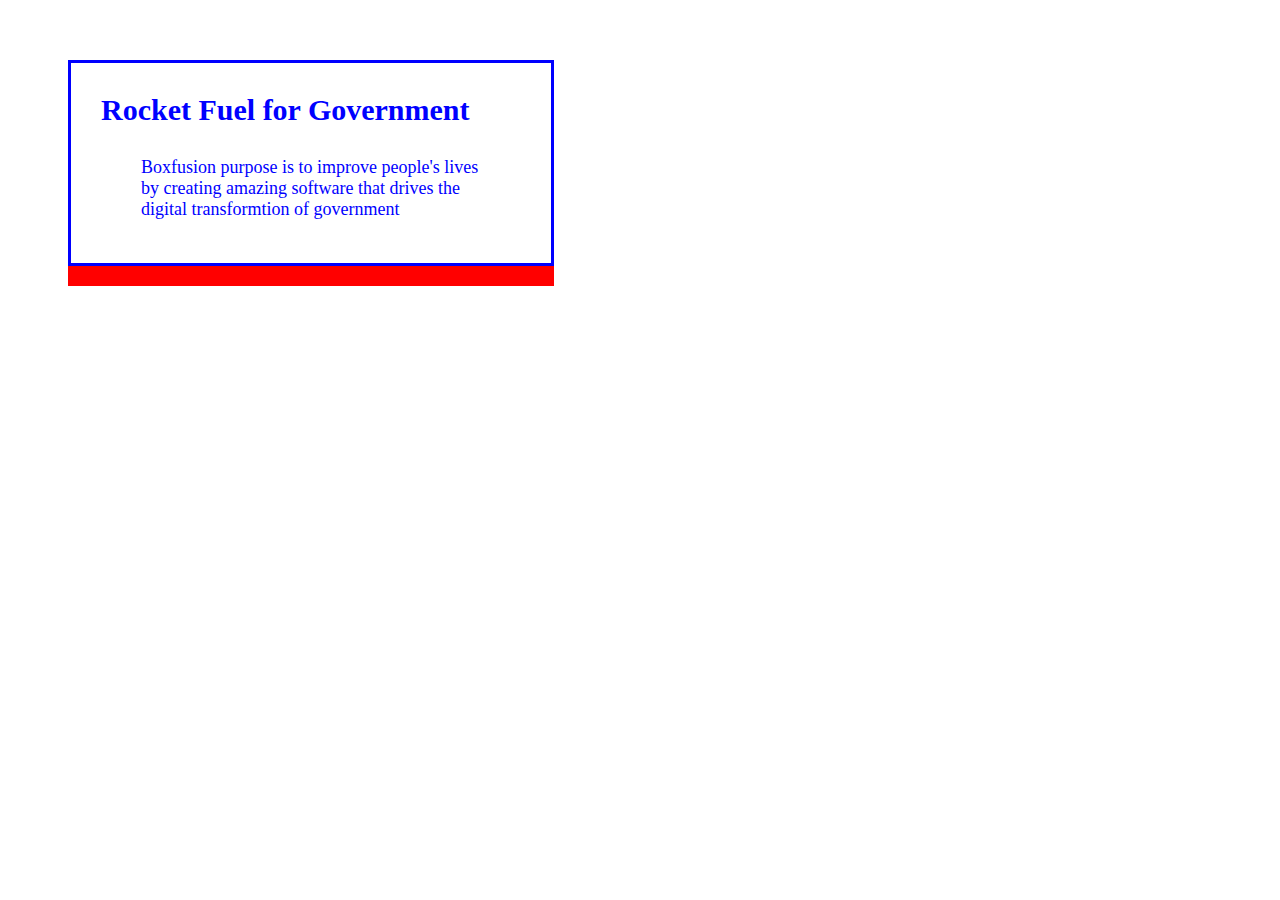
<file: Case 1/index.html>
<!DOCTYPE html>
<html lang="en">
<head>
    <meta charset="UTF-8">
    <meta http-equiv="X-UA-Compatible" content="IE=edge">
    <meta name="viewport" content="width=device-width, initial-scale=1.0">
    <title>Case 1</title>
    <link href="./style.css" rel="stylesheet"
</head>
<body>
    <div class="container">
        <h3>
Rocket Fuel for Government
        </h3>
        <p>Boxfusion purpose is to improve people's lives by creating amazing software that drives the digital transformtion of government</p>
    </div>
</body>
</html>
</file>
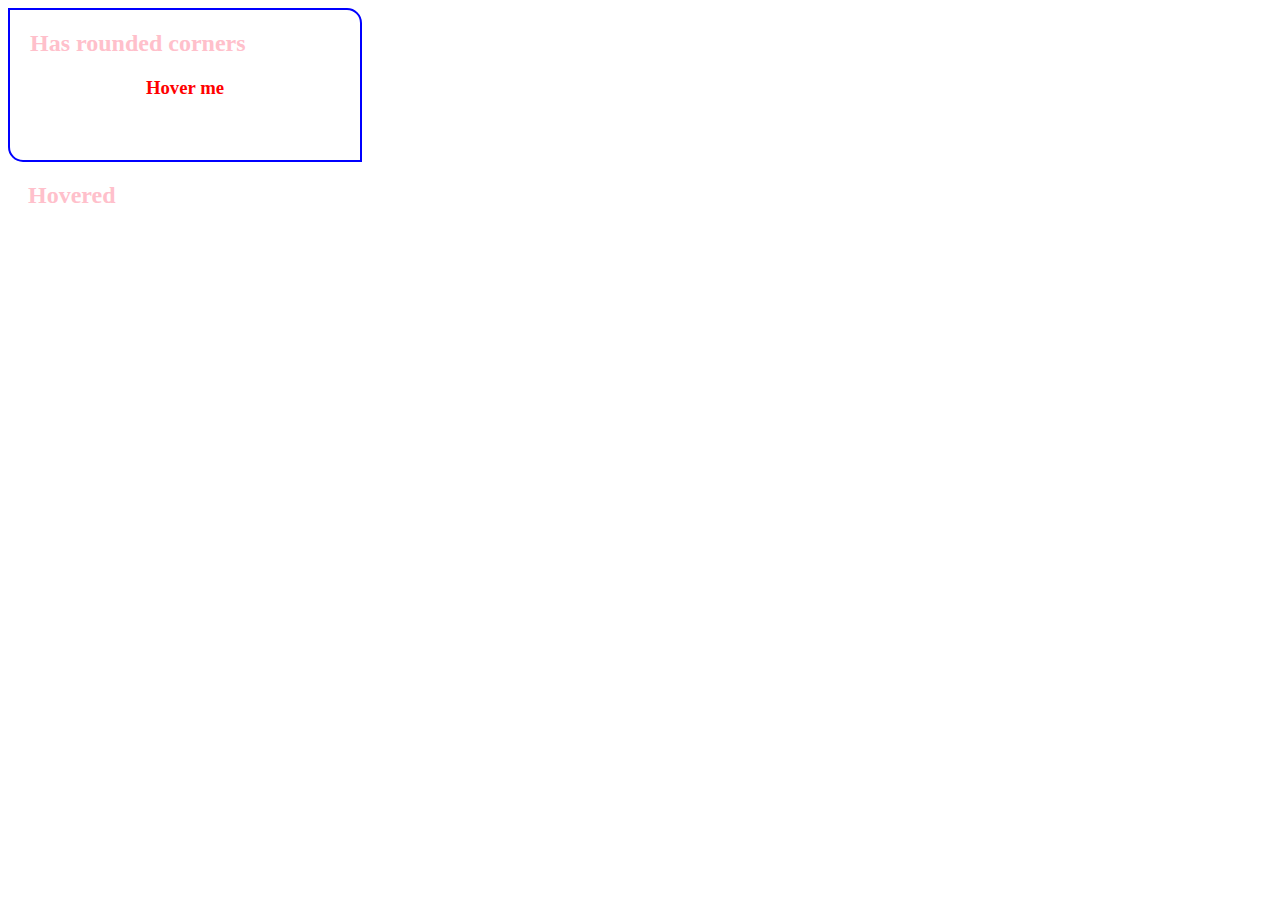
<file: Case 3/index.html>
<!DOCTYPE html>
<html lang="en">
<head>
    <meta charset="UTF-8">
    <meta http-equiv="X-UA-Compatible" content="IE=edge">
    <meta name="viewport" content="width=device-width, initial-scale=1.0">
    <title>Case 3</title>
    <link href="./style.css" rel="stylesheet">
</head>
<body>

<div class="bluebox">
    <div class="disappear">
        <h2> Has rounded corners</h3>

            <div class="hoverbox">
               <h3>Hover me</h3>
            </div>
    </div>
 


</div>

<div class="texthovered">
    <h2> Hovered</h3>
</div>
</body>
</html>
</file>
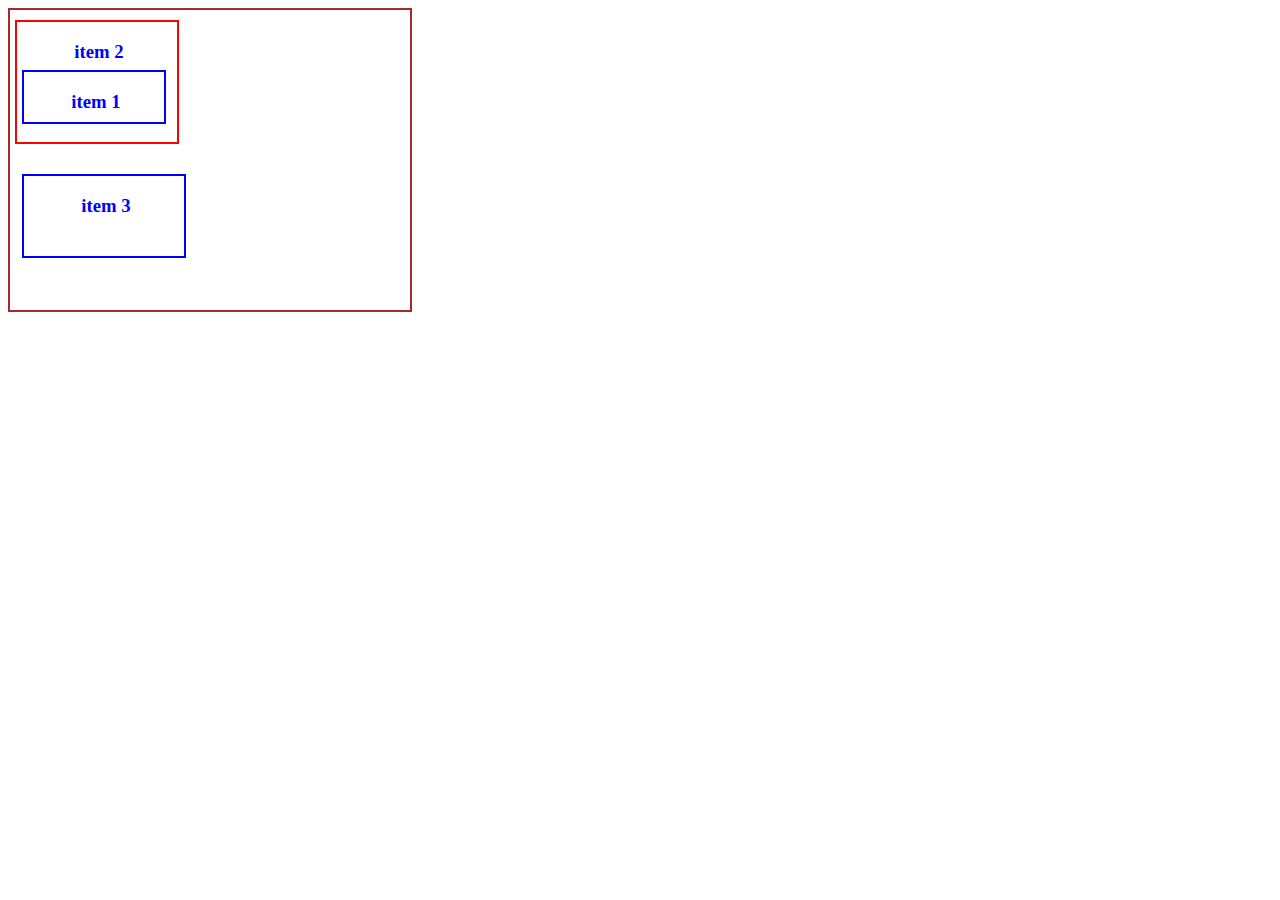
<file: Case 4/index.html>
<!DOCTYPE html>
<html lang="en">
<head>
    <meta charset="UTF-8">
    <meta http-equiv="X-UA-Compatible" content="IE=edge">
    <meta name="viewport" content="width=device-width, initial-scale=1.0">
    <title>Case 4</title>
    <link href="./style.css" rel="stylesheet">

</head>
<body>
    
    <div class="maincontainer">
<div id="item1"> <h3>item 1</h3></div>

<div id="item2"> <h3>item 2</h3></div>

<div id="item3"><h3>item 3</h3></div>
    </div>
</body>
</html>
</file>
<file: Case 1/style.css>
.container{
    margin: 60px;
    border: 3px solid blue;
    height : 200px;
    width: 450px;
padding-left: 30px;
    box-shadow: 0 20px red;
   
}

h3{
color: blue;
font-size: 30px;
}

p{
    color: blue;
    padding-left: 40px;
    font-size: 18px;
    width: 350px;
}
</file>
<file: Case 3/style.css>
.bluebox{
border: 2px solid blue;
width: 350px;
height: 150px;
border-bottom-left-radius: 15px;
border-top-right-radius: 15px;



}

.bluebox:hover{
    width: 200px;
height: 200px;
border: 2px solid brown;

border-radius: 20px;

content: none;

}




h2{
    padding-left: 20px;
    color:pink;
}

h3{
    color: red;
    text-align: center;

}

h1{
    color: brown;
}
</file>
<file: Case 4/style.css>
.maincontainer{
    width: 400px;
    height: 300px;
    border: 2px solid brown;
  
}

#item1{
 border: 2px solid blue ;
 text-align: center;
 margin-top: 60px;
 margin-left: 12px;
 width: 140px;
 height: 50px;
}

#item2{
    border: 2px solid red ;
    margin-top: 10px;
    margin-left: 5px;
    position: absolute;
    top:10px;

    width: 160px;
    height: 120px;
}

#item3{

    border: 2px solid blue ;
    text-align: center;
    margin-top: 50px;
    margin-left:12px;
    width: 160px;
    height: 80px;
}

h3{
    color:blue;
    text-align:center;
    padding-left: 4px;

}
</file>
